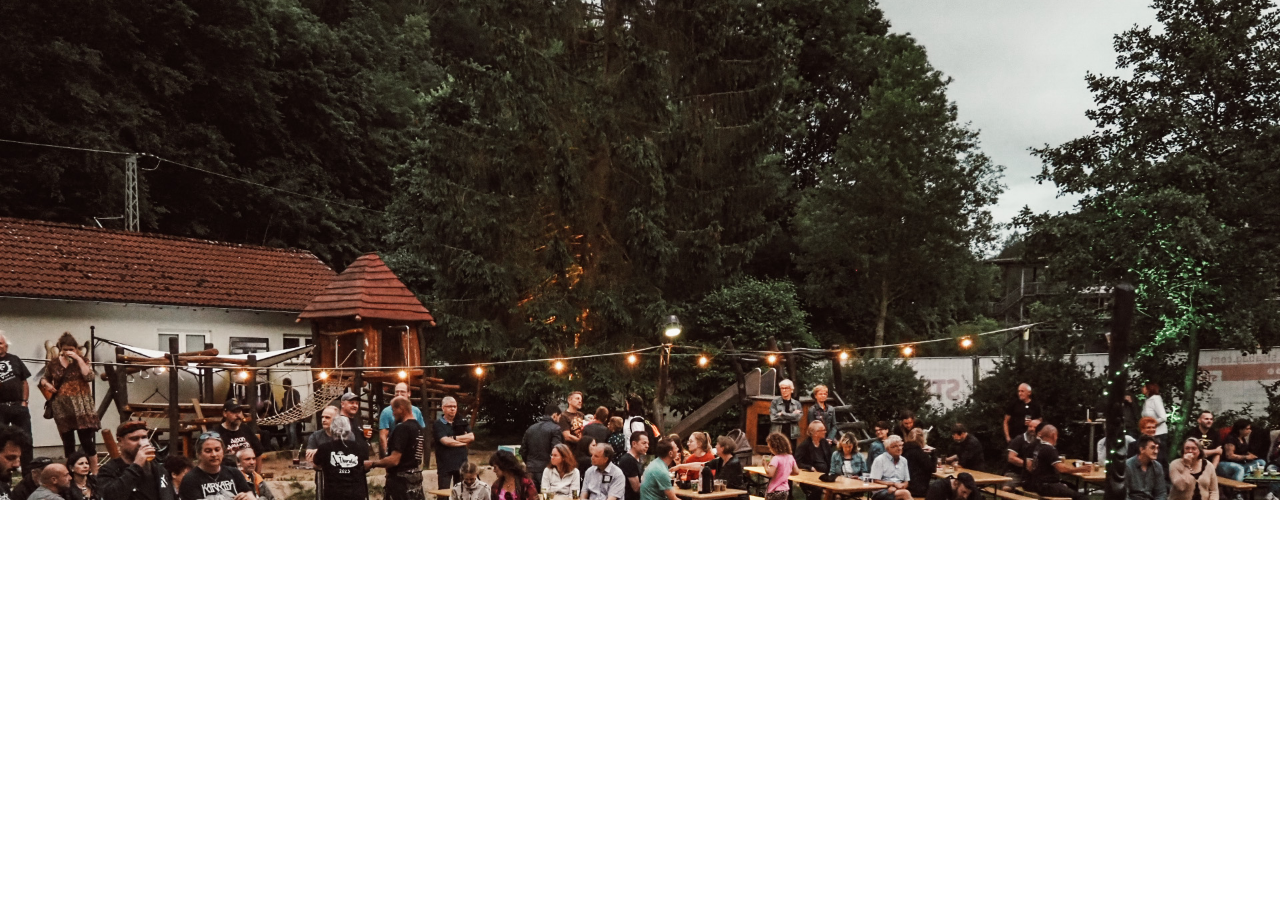
<file: test.html>
<!DOCTYPE html>
<html>
<head>
    <title>Parallax Test</title>
    <style>
        body {
            margin: 0;
        }
        .parallax-container {
            width: 100%;
            height: 500px; /* Or any height */
            position: relative;
            overflow: hidden;
        }
        .parallax-background {
            position: absolute;
            top: 0;
            left: 0;
            right: 0;
            bottom: 0;
            background-image: url("assets/images/concert-2.jpg"); /* Your image path */
            background-position: center;
            background-size: cover;
            background-repeat: no-repeat;
            background-attachment: fixed;
        }
    </style>
</head>
<body>
    <div class="parallax-container">
        <div class="parallax-background"></div>
    </div>
</body>
</html>
</file>
